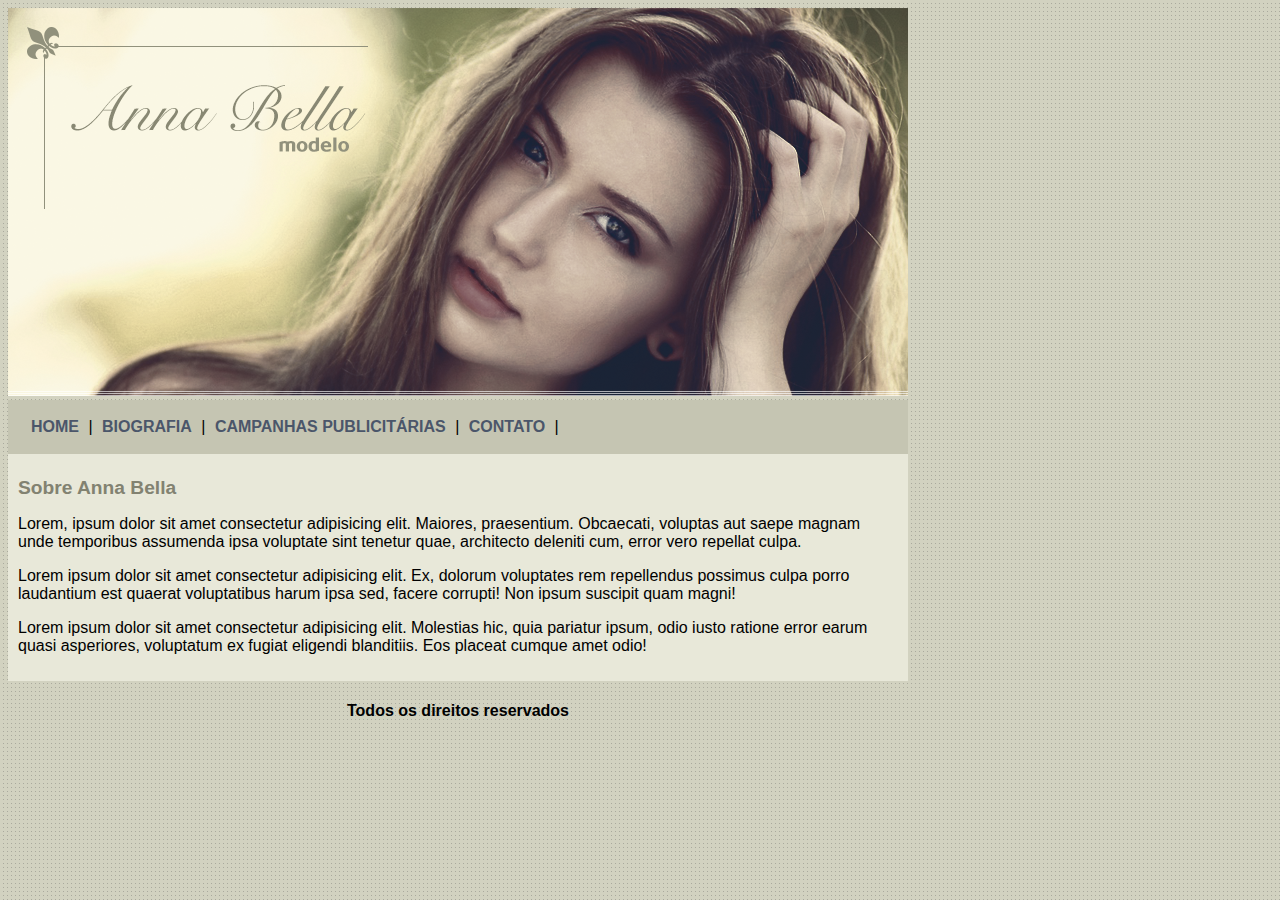
<file: index.html>
<!DOCTYPE html>
<html lang="pt-br">
<head>
    <meta charset="UTF-8">
    <meta name="viewport" content="width=device-width, initial-scale=1.0">
    <link rel="stylesheet" href="style.css">
    <title>Contato</title>
</head>
<body>

    <div id="principal">
        
        <img src="capa.png" alt="capa">

        <div id="menu">

            <a href="index.html">HOME</a> |
            <a href="biografia.html">BIOGRAFIA</a> |
            <a href="campanhas.html">CAMPANHAS PUBLICITÁRIAS</a> |
            <a href="contato.html">CONTATO</a> |
        </div>

        <div id="conteudo">
            <h1>Sobre Anna Bella</h1>
            
            <p>Lorem, ipsum dolor sit amet consectetur adipisicing elit. Maiores, praesentium. Obcaecati, voluptas aut saepe magnam unde temporibus assumenda ipsa voluptate sint tenetur quae, architecto deleniti cum, error vero repellat culpa.</p>

            <p>Lorem ipsum dolor sit amet consectetur adipisicing elit. Ex, dolorum voluptates rem repellendus possimus culpa porro laudantium est quaerat voluptatibus harum ipsa sed, facere corrupti! Non ipsum suscipit quam magni!</p>

            <p>Lorem ipsum dolor sit amet consectetur adipisicing elit. Molestias hic, quia pariatur ipsum, odio iusto ratione error earum quasi asperiores, voluptatum ex fugiat eligendi blanditiis. Eos placeat cumque amet odio!</p>

        </div>

        <div id="rodape">
            <h4>Todos os direitos reservados</h4>
        </div>

    </div>



</body>
</html>
</file>
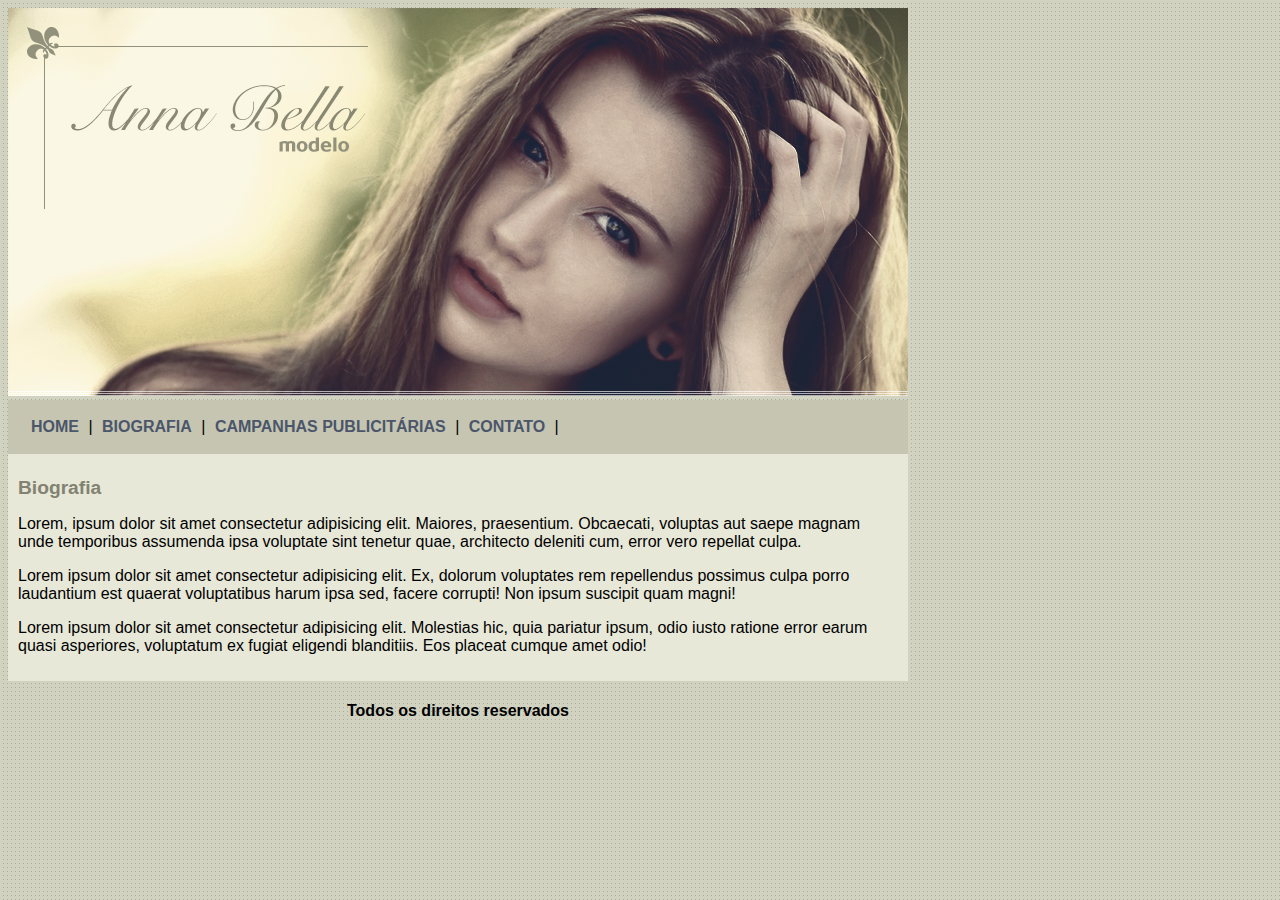
<file: biografia.html>
<!DOCTYPE html>
<html lang="pt-br">
<head>
    <meta charset="UTF-8">
    <meta name="viewport" content="width=device-width, initial-scale=1.0">
    <link rel="stylesheet" href="style.css">
    <title>Biografia </title>
</head>
<body>

    <div id="principal">
        
        <img src="capa.png" alt="capa">

        <div id="menu">

            <a href="index.html">HOME</a> |
            <a href="biografia.html">BIOGRAFIA</a> |
            <a href="campanhas.html">CAMPANHAS PUBLICITÁRIAS</a> |
            <a href="#">CONTATO</a> |
        </div>

        <div id="conteudo">
            <h1>Biografia</h1>
            
            <p>Lorem, ipsum dolor sit amet consectetur adipisicing elit. Maiores, praesentium. Obcaecati, voluptas aut saepe magnam unde temporibus assumenda ipsa voluptate sint tenetur quae, architecto deleniti cum, error vero repellat culpa.</p>

            <p>Lorem ipsum dolor sit amet consectetur adipisicing elit. Ex, dolorum voluptates rem repellendus possimus culpa porro laudantium est quaerat voluptatibus harum ipsa sed, facere corrupti! Non ipsum suscipit quam magni!</p>

            <p>Lorem ipsum dolor sit amet consectetur adipisicing elit. Molestias hic, quia pariatur ipsum, odio iusto ratione error earum quasi asperiores, voluptatum ex fugiat eligendi blanditiis. Eos placeat cumque amet odio!</p>

        </div>

        <div id="rodape">
            <h4>Todos os direitos reservados</h4>
        </div>

    </div>



</body>
</html>
</file>
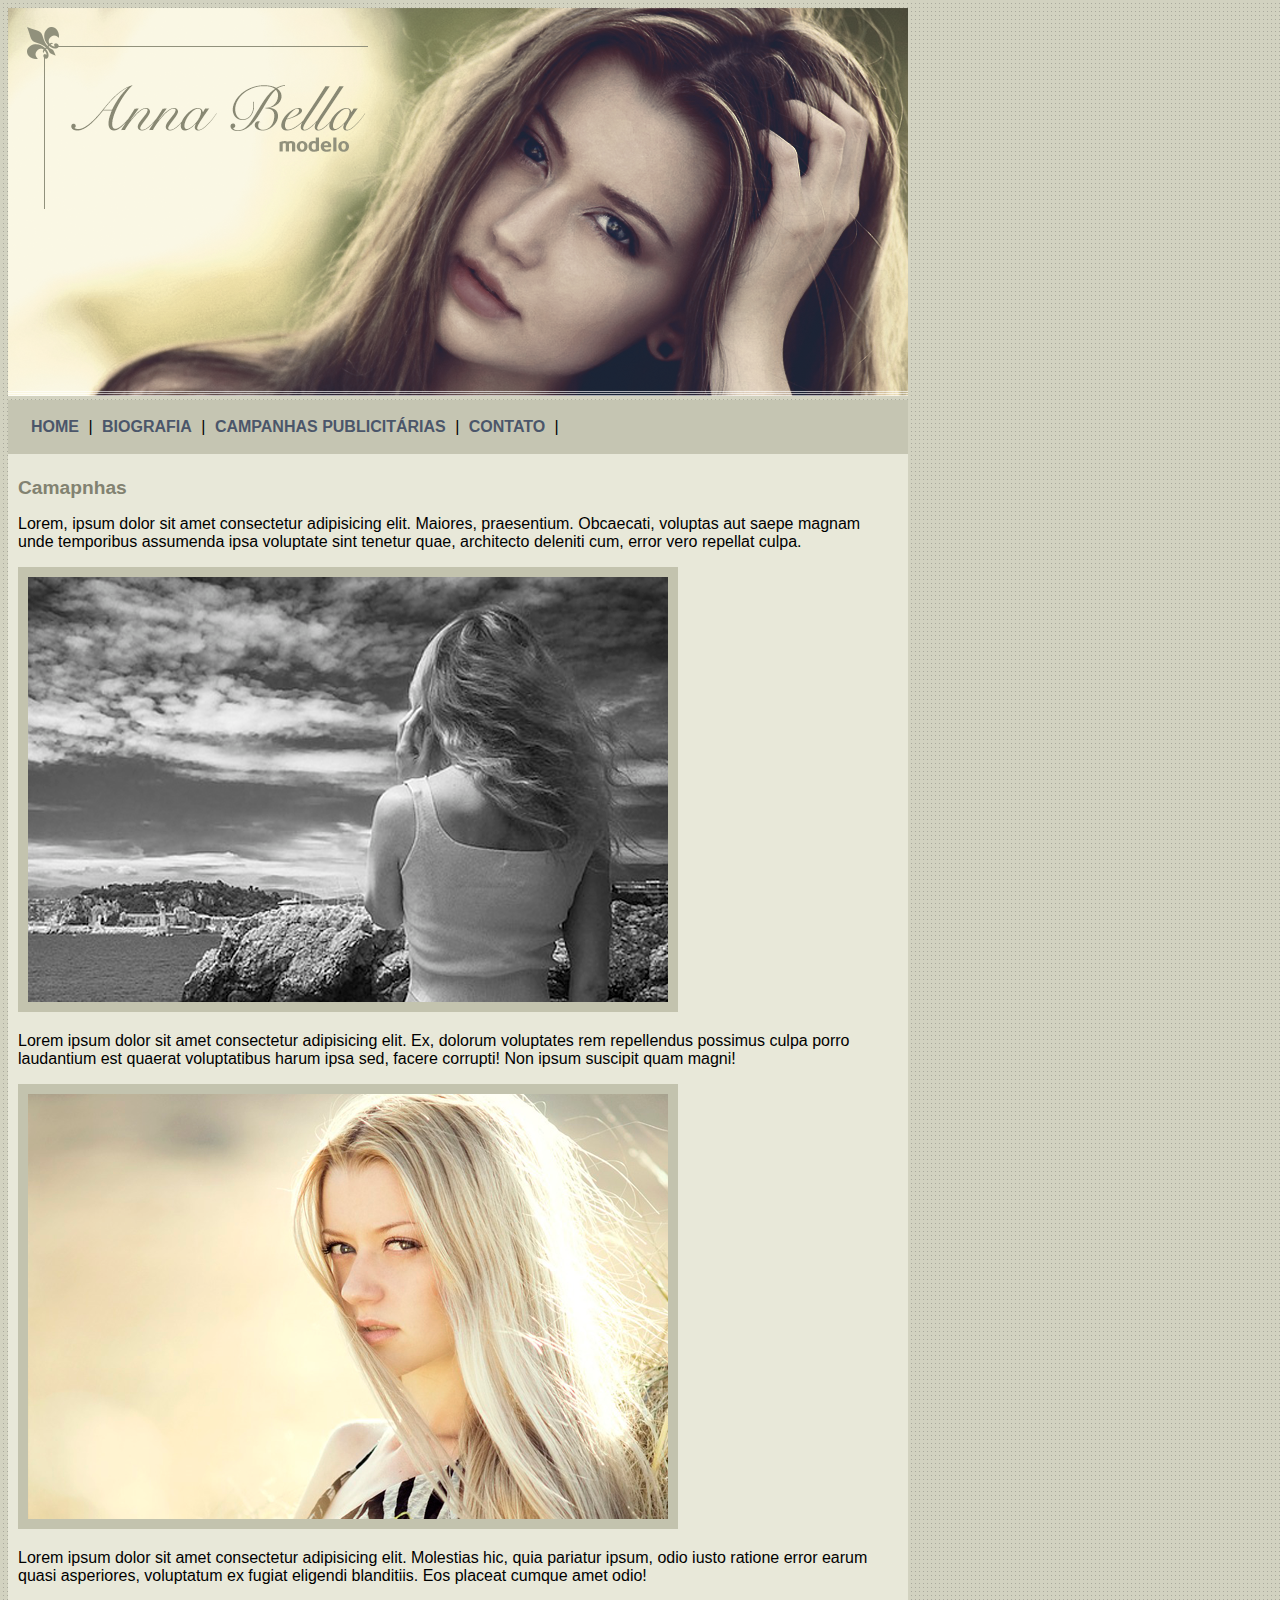
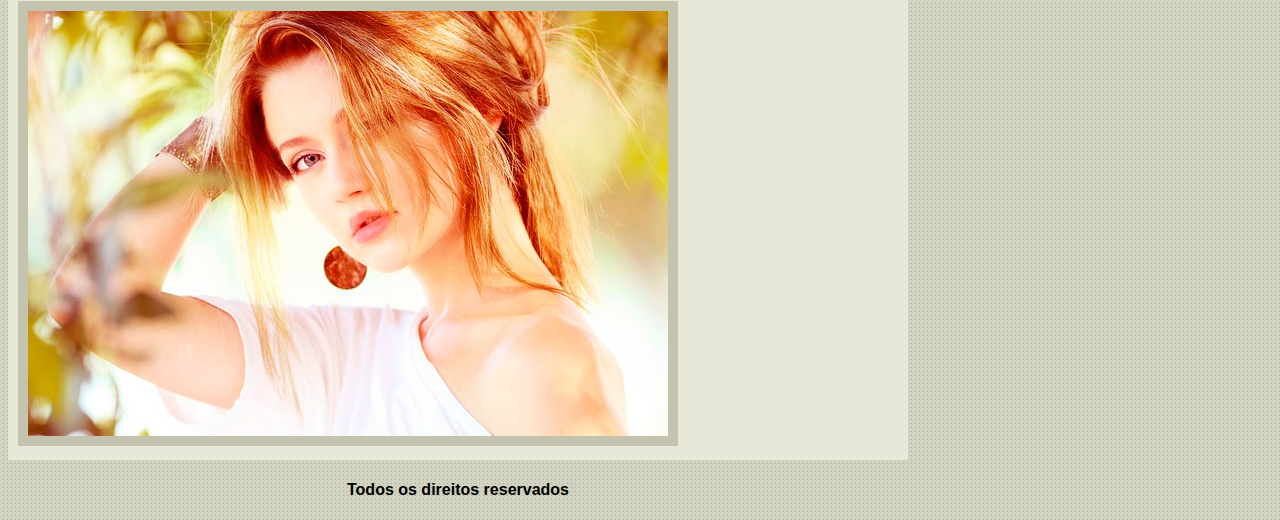
<file: campanhas.html>
<!DOCTYPE html>
<html lang="pt-br">
<head>
    <meta charset="UTF-8">
    <meta name="viewport" content="width=device-width, initial-scale=1.0">
    <link rel="stylesheet" href="style.css">
    <title>Campanhas-Publicitárias </title>
</head>
<body>

    <div id="principal">
        
        <img src="capa.png" alt="capa">

        <div id="menu">

            <a href="index.html">HOME</a> |
            <a href="biografia.html">BIOGRAFIA</a> |
            <a href="#">CAMPANHAS PUBLICITÁRIAS</a> |
            <a href="#">CONTATO</a> |
        </div>

        <div id="conteudo">
            <h1>Camapnhas</h1>
            
            <p>Lorem, ipsum dolor sit amet consectetur adipisicing elit. Maiores, praesentium. Obcaecati, voluptas aut saepe magnam unde temporibus assumenda ipsa voluptate sint tenetur quae, architecto deleniti cum, error vero repellat culpa.</p>

            <img src="foto1.png" alt="" class="img-campanha">

            <p>Lorem ipsum dolor sit amet consectetur adipisicing elit. Ex, dolorum voluptates rem repellendus possimus culpa porro laudantium est quaerat voluptatibus harum ipsa sed, facere corrupti! Non ipsum suscipit quam magni!</p>

            <img src="foto2.png" alt="" class="img-campanha">

            <p>Lorem ipsum dolor sit amet consectetur adipisicing elit. Molestias hic, quia pariatur ipsum, odio iusto ratione error earum quasi asperiores, voluptatum ex fugiat eligendi blanditiis. Eos placeat cumque amet odio!</p>

            <img src="foto3.png" alt="" class="img-campanha">

        </div>

        <div id="rodape">
            <h4>Todos os direitos reservados</h4>
        </div>

    </div>



</body>
</html>
</file>
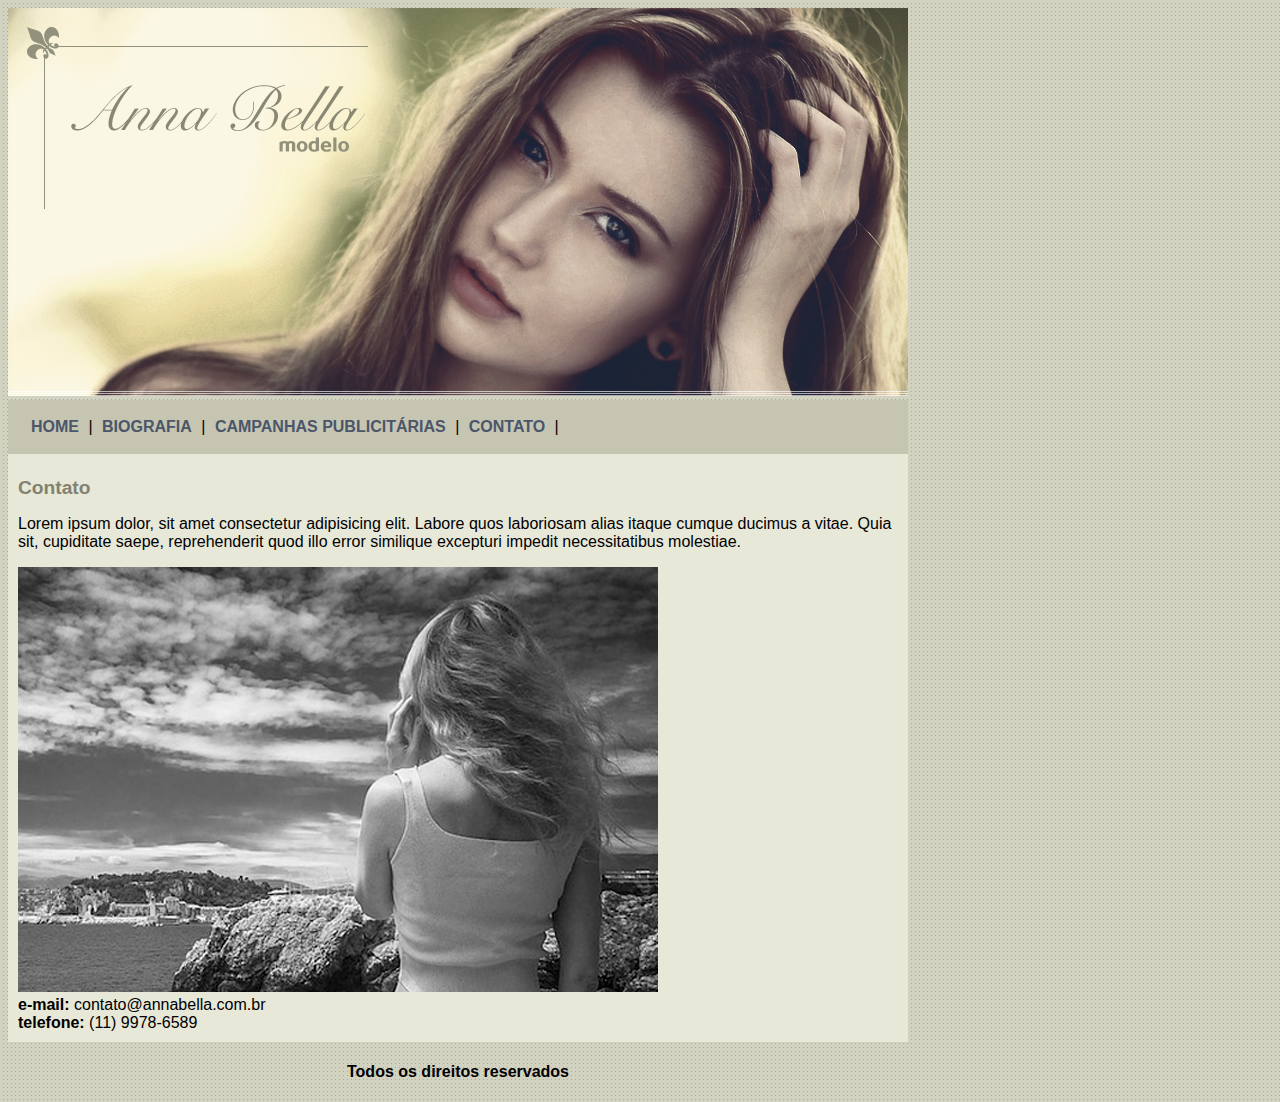
<file: contato.html>
<!DOCTYPE html>
<html lang="pt-br">
<head>
    <meta charset="UTF-8">
    <meta name="viewport" content="width=device-width, initial-scale=1.0">
    <link rel="stylesheet" href="style.css">
    <title>Contato</title>
</head>
<body>

    <div id="principal">
        
        <img src="capa.png" alt="capa">

        <div id="menu">

            <a href="index.html">HOME</a> |
            <a href="biografia.html">BIOGRAFIA</a> |
            <a href="campanhas.html">CAMPANHAS PUBLICITÁRIAS</a> |
            <a href="#">CONTATO</a> |
        </div>

        <div id="conteudo">
            <h1>Contato</h1>

            <p>Lorem ipsum dolor, sit amet consectetur adipisicing elit. Labore quos laboriosam alias itaque cumque ducimus a vitae. Quia sit, cupiditate saepe, reprehenderit quod illo error similique excepturi impedit necessitatibus molestiae.</p>

            <img src="foto1.png" alt="imagem">

            <div>
                <strong>e-mail:</strong> contato@annabella.com.br <br>
                <strong>telefone:</strong> (11) 9978-6589
            </div>

        </div>

        <div id="rodape">
            <h4>Todos os direitos reservados</h4>
        </div>

    </div>



</body>
</html>
</file>
<file: style.css>
body {
    background: #d2d2c1 url('fundo.png');
    font: 16px Arial, Helvetica, sans-serif;
}

#principal {
    width: 900px;
}

#menu {
    background: #c5c5b2;
    padding: 18px;
}

#conteudo { 
    background: #e8e8d9;
    padding: 10px;
}

a {
    color: #4b566a;
    text-decoration: none;
    font-weight: bold;
    padding: 5px;
}

#rodape {
    text-align: center;
    
}

.img-campanha {
    border: 10px solid #c3c3ae;
}


h1 {
    color: #828271 ;
    font-size: 1.2em;
}
</file>
